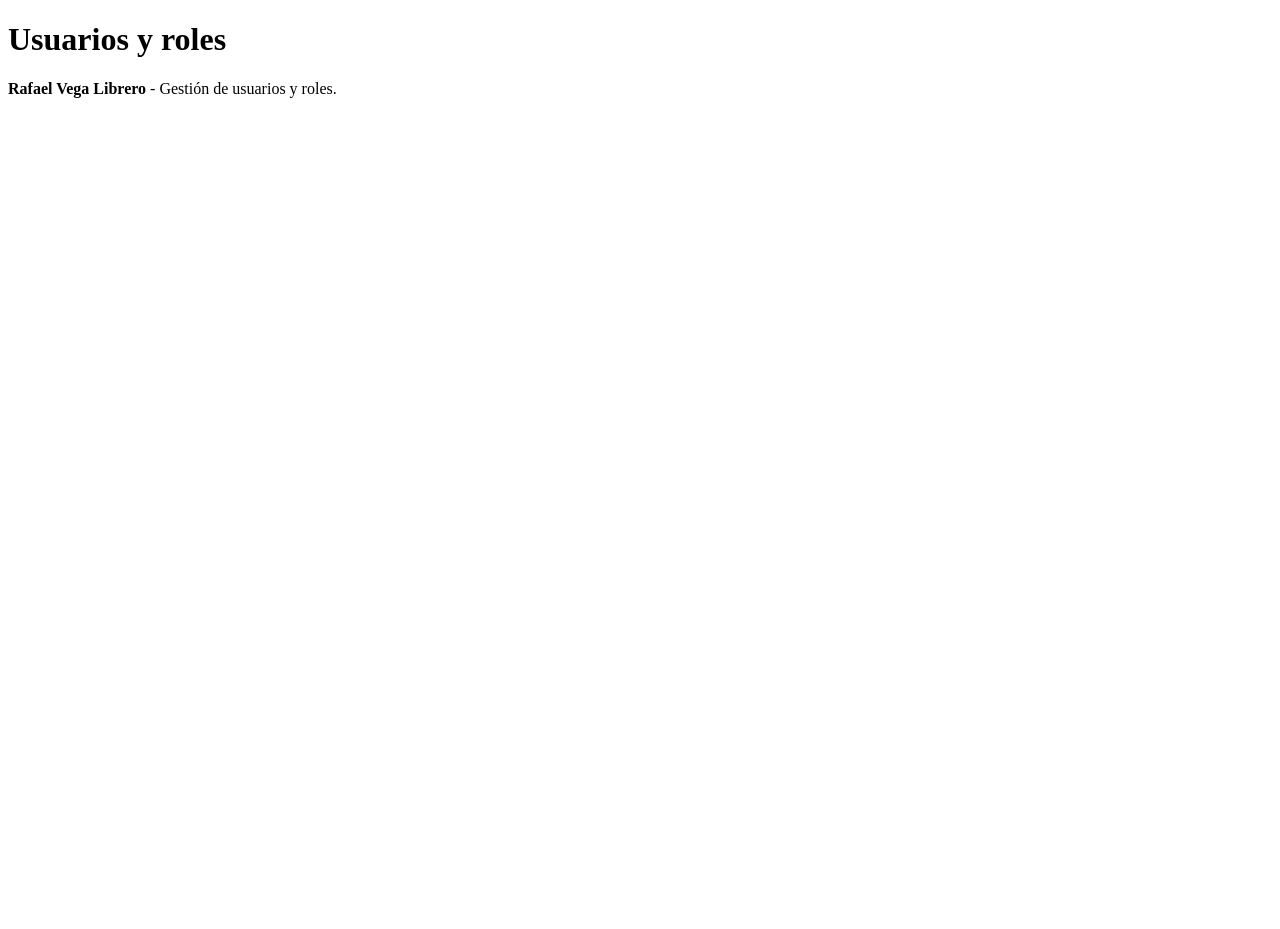
<file: src/main/resources/templates/home.html>
<!DOCTYPE html>
<html lang="es" xmlns:th="http://www.thymeleaf.org" th:replace="~{index :: layout(#{app.name}, ~{::main})}">
<body><main class="position-relative bg-light p-0">
<div class="position-relative bg-light w-100" style="height: 100vh;">
<div class="position-absolute top-50 start-50 translate-middle text-center">
<h1 class="display-4 fw-bold" th:text="#{app.name}">Usuarios y roles</h1>
<p class="lead text-muted"><strong>Rafael Vega Librero</strong> - <span th:text="#{home.description}">Gestión de usuarios y roles.</span></p>
</div></div>
</main></body></html>
</file>
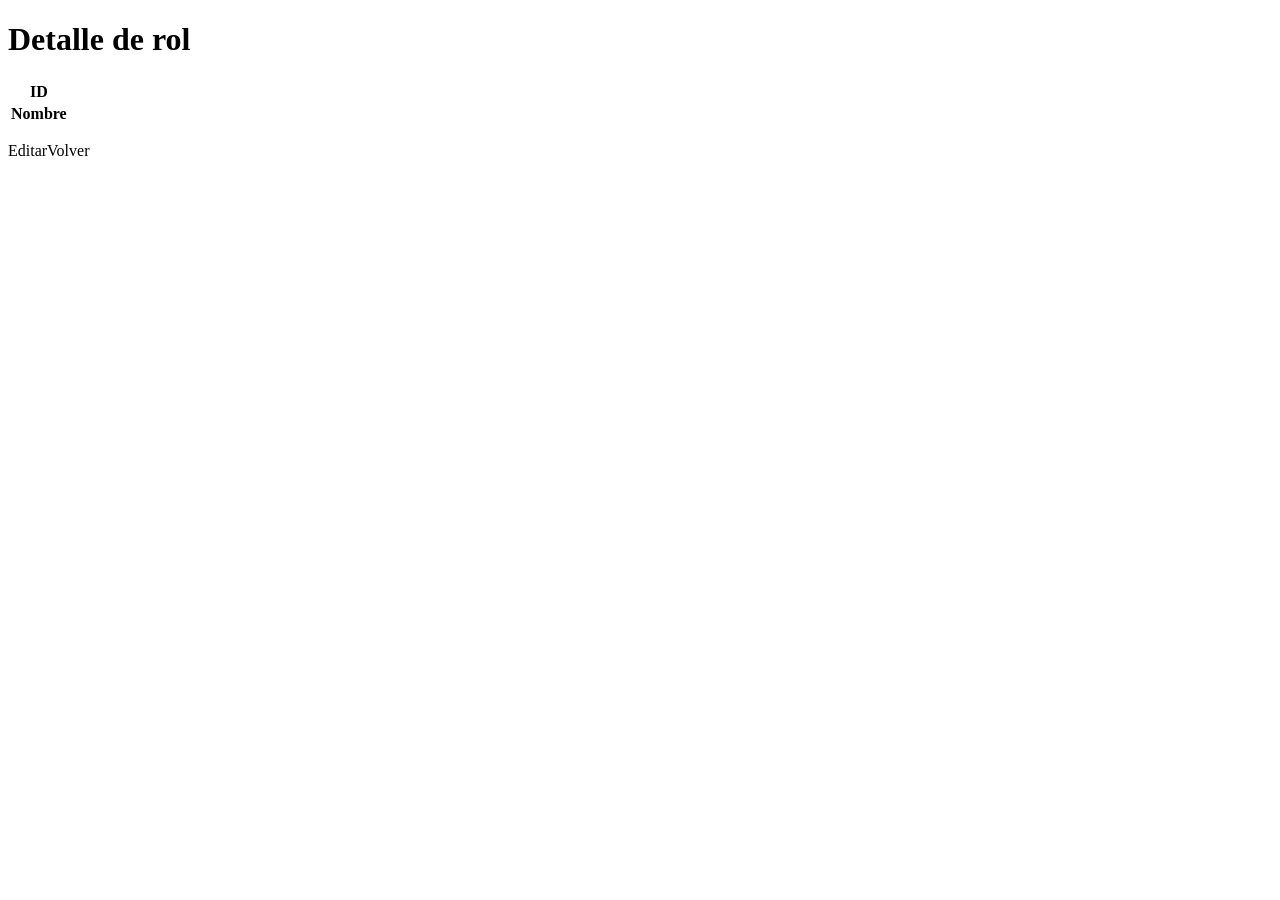
<file: src/main/resources/templates/views/role/role-detail.html>
<!DOCTYPE html>
<html lang="es" xmlns:th="http://www.thymeleaf.org" th:replace="~{index :: layout(#{roles.detail}, ~{::main})}">
<body><main class="list-page">
<div class="list-card"><h1 th:text="#{roles.detail}">Detalle de rol</h1>
<table class="table table-bordered"><tbody><tr><th th:text="#{common.id}">ID</th><td th:text="${role.id}"></td></tr><tr><th th:text="#{role.name}">Nombre</th><td th:text="${role.name}"></td></tr></tbody></table>
<p class="text-muted" th:text="#{role.assignmentHelp}"></p>
<a class="btn btn-primary" th:href="@{/roles/edit(id=${role.id})}" th:text="#{common.edit}">Editar</a><a class="btn btn-secondary" th:href="@{/roles}" th:text="#{common.back}">Volver</a>
</div>
</main></body></html>
</file>
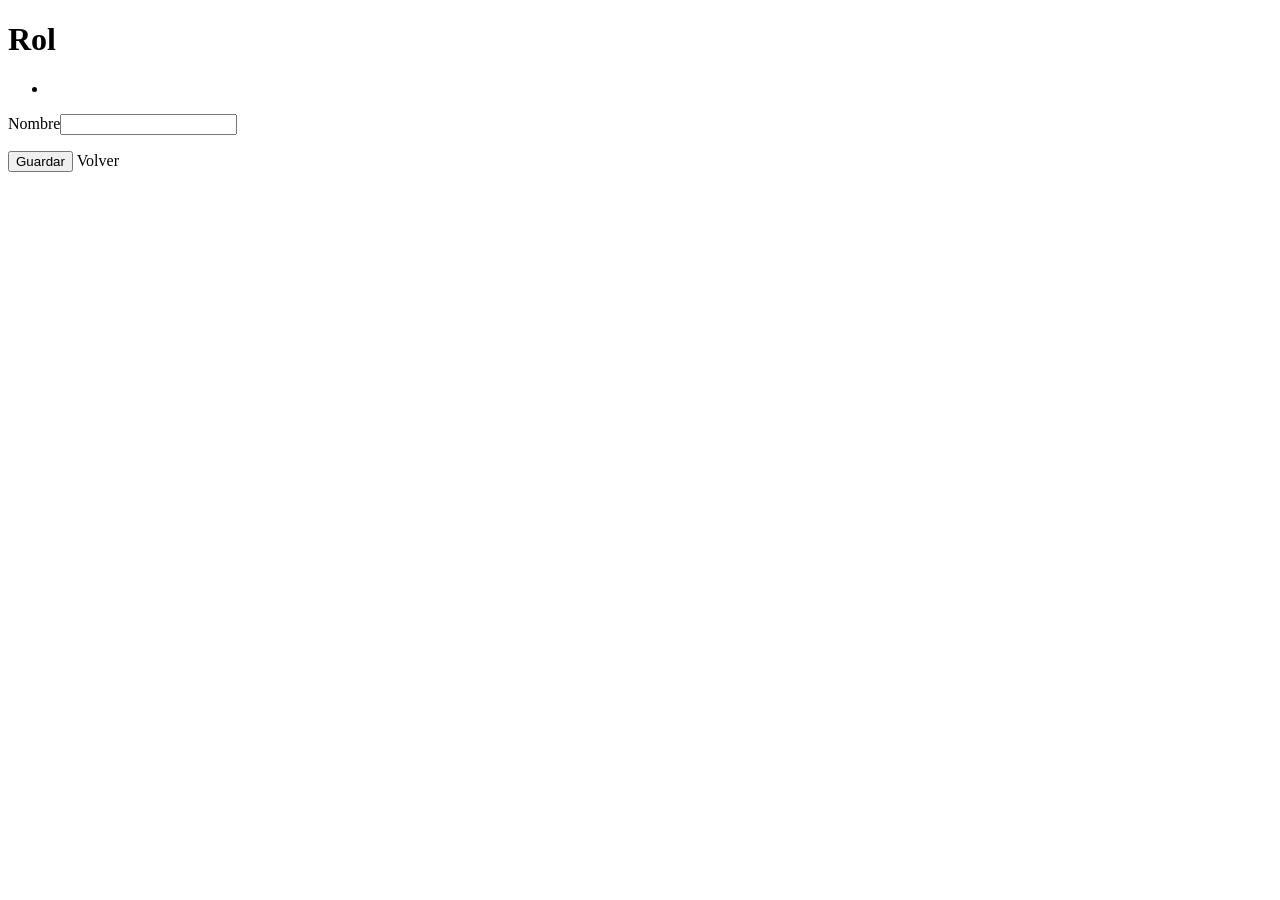
<file: src/main/resources/templates/views/role/role-form.html>
<!DOCTYPE html>
<html lang="es" xmlns:th="http://www.thymeleaf.org" th:replace="~{index :: layout(${role.id == null} ? #{roles.new} : #{roles.edit}, ~{::main})}">
<body><main class="form-page">
<div class="form-card"><h1 th:text="${role.id == null} ? #{roles.new} : #{roles.edit}">Rol</h1>
<form method="post" novalidate th:object="${role}" th:action="${role.id == null} ? @{/roles/insert} : @{/roles/update}">
<input type="hidden" th:field="*{id}">
<div class="alert alert-danger" role="alert" th:if="${#fields.hasAnyErrors()}"><ul class="mb-0"><li th:each="error : ${#fields.allErrors()}" th:text="${error}"></li></ul></div>
<div class="mb-3"><label for="name" class="form-label" th:text="#{role.name}">Nombre</label><input class="form-control" th:errorclass="is-invalid" id="name" th:field="*{name}" maxlength="50" required><div class="invalid-feedback" th:errors="*{name}"></div></div>
<p class="text-muted small" th:text="#{role.assignmentHelp}"></p>
<button class="btn btn-primary" th:text="${role.id == null} ? #{common.create} : #{common.save}">Guardar</button>
<a class="btn btn-secondary" th:href="@{/roles}" th:text="#{common.back}">Volver</a>
</form></div>
</main></body></html>
</file>
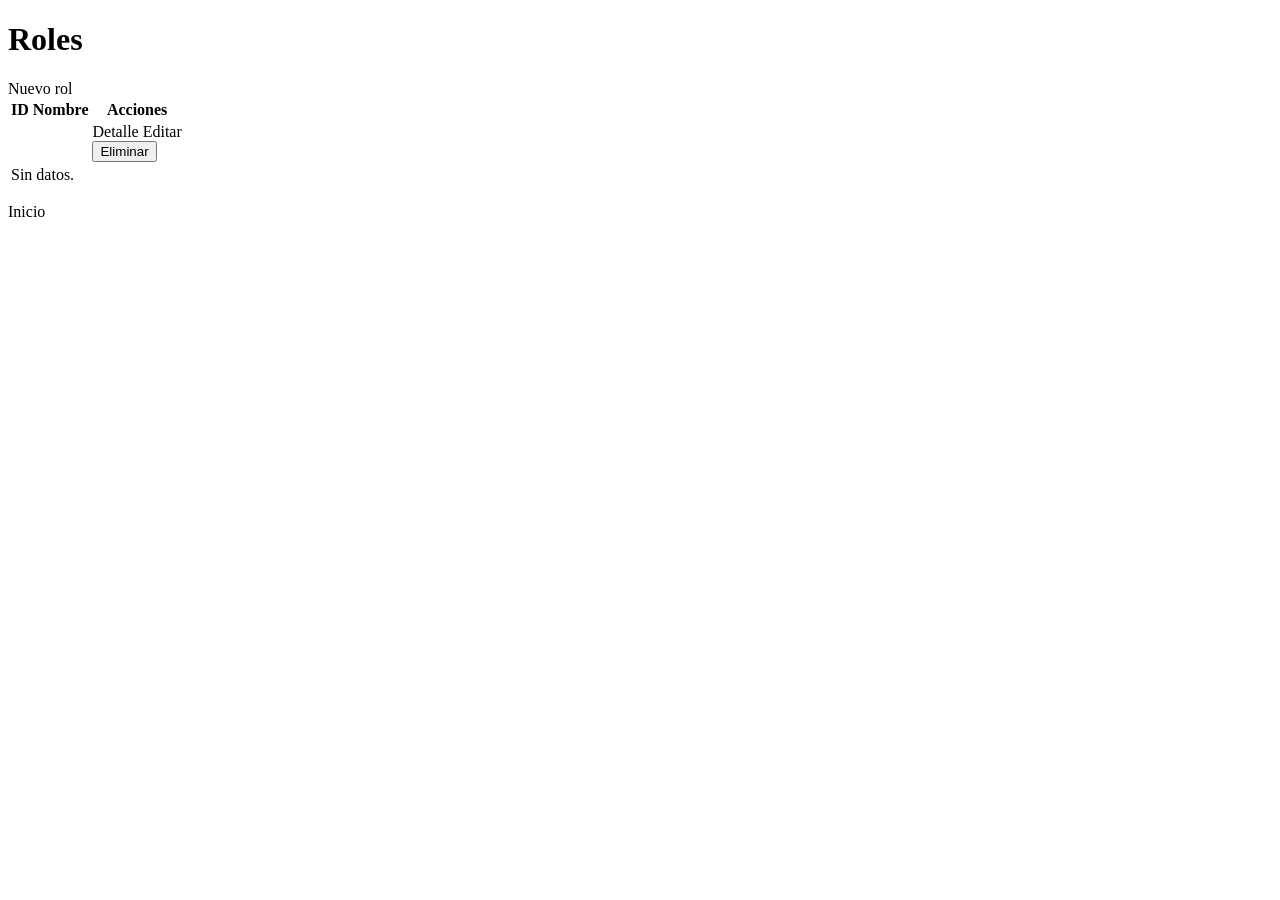
<file: src/main/resources/templates/views/role/role-list.html>
<!DOCTYPE html>
<html lang="es" xmlns:th="http://www.thymeleaf.org" th:replace="~{index :: layout(#{roles.title}, ~{::main})}">
<body><main class="list-page">
<div class="list-card"><h1 th:text="#{roles.title}">Roles</h1>
<a class="btn btn-success" th:href="@{/roles/new}" th:text="#{roles.new}">Nuevo rol</a>
<div th:if="${successMessage}" class="alert alert-success" role="status" th:text="${successMessage}"></div>
<div th:if="${errorMessage}" class="alert alert-danger" role="alert" th:text="${errorMessage}"></div>
<div class="table-responsive"><table class="table table-striped table-bordered"><thead><tr><th th:text="#{common.id}">ID</th><th th:text="#{role.name}">Nombre</th><th th:text="#{common.actions}">Acciones</th></tr></thead>
<tbody><tr th:each="role : ${roles}"><td th:text="${role.id}"></td><td th:text="${role.name}"></td><td>
<a class="btn btn-secondary btn-sm" th:href="@{/roles/detail(id=${role.id})}" th:text="#{common.detail}">Detalle</a>
<a class="btn btn-primary btn-sm" th:href="@{/roles/edit(id=${role.id})}" th:text="#{common.edit}">Editar</a>
<form class="d-inline" method="post" th:action="@{/roles/delete}" th:data-confirm="#{roles.confirmDelete}"><input type="hidden" name="id" th:value="${role.id}"><button class="btn btn-danger btn-sm" th:text="#{common.delete}">Eliminar</button></form>
</td></tr><tr th:if="${#lists.isEmpty(roles)}"><td colspan="3" th:text="#{common.empty}">Sin datos.</td></tr></tbody></table></div>
<p class="text-muted" th:text="#{role.assignmentHelp}"></p><a class="btn btn-secondary" th:href="@{/}" th:text="#{nav.home}">Inicio</a></div>
</main></body></html>
</file>
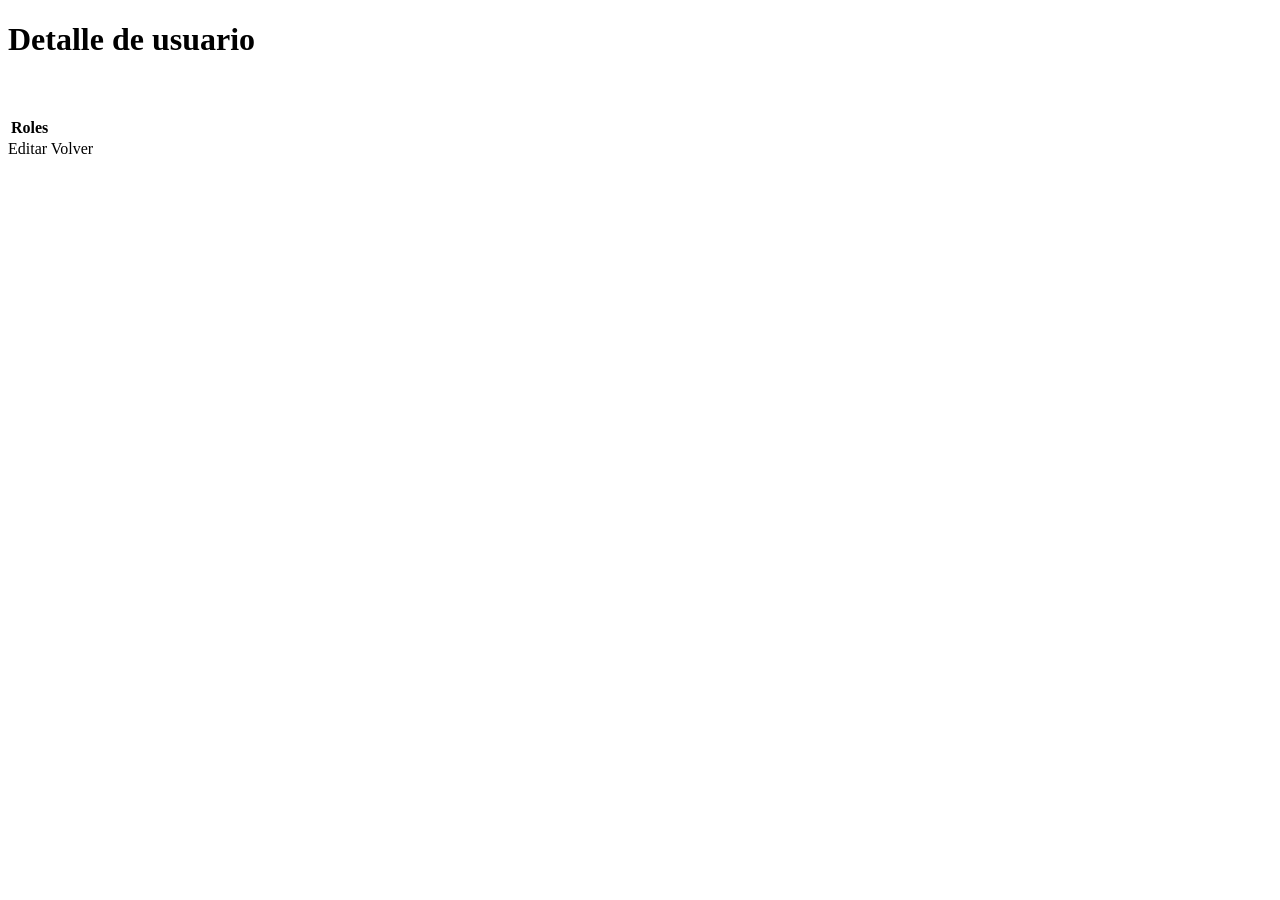
<file: src/main/resources/templates/views/user/user-detail.html>
<!DOCTYPE html>
<html lang="es" xmlns:th="http://www.thymeleaf.org" th:replace="~{index :: layout(#{users.detail}, ~{::main})}">
<body><main class="list-page">
<div class="list-card"><h1 th:text="#{users.detail}">Detalle de usuario</h1>
<table class="table table-bordered"><tbody><tr><th th:text="#{common.id}"></th><td th:text="${user.id}"></td></tr>
<tr><th th:text="#{user.username}"></th><td th:text="${user.username}"></td></tr>
<tr><th th:text="#{user.lastPasswordChange}"></th><td th:text="${#temporals.format(user.lastPasswordChange, 'dd/MM/yyyy HH:mm')}"></td></tr>
<tr><th th:text="#{user.passwordExpiresAt}"></th><td th:text="${#temporals.format(user.passwordExpiresAt, 'dd/MM/yyyy HH:mm')}"></td></tr>
<tr><th th:text="#{user.failedLoginAttempts}"></th><td th:text="${user.failedLoginAttempts}"></td></tr>
<tr><th th:text="#{user.active}"></th><td th:text="${user.active} ? #{common.yes} : #{common.no}"></td></tr>
<tr><th th:text="#{user.accountNonLocked}"></th><td th:text="${user.accountNonLocked} ? #{common.yes} : #{common.no}"></td></tr>
<tr><th th:text="#{user.emailVerified}"></th><td th:text="${user.emailVerified} ? #{common.yes} : #{common.no}"></td></tr>
<tr><th th:text="#{user.mustChangePassword}"></th><td th:text="${user.mustChangePassword} ? #{common.yes} : #{common.no}"></td></tr>
<tr><th th:text="#{user.roles}">Roles</th><td><span th:each="role, state : ${user.roles}" th:text="${role.name + (state.last ? '' : ', ')}"></span></td></tr></tbody></table>
<a class="btn btn-primary" th:href="@{/users/edit(id=${user.id})}" th:text="#{common.edit}">Editar</a>
<a class="btn btn-secondary" th:href="@{/users}" th:text="#{common.back}">Volver</a></div>
</main></body></html>
</file>
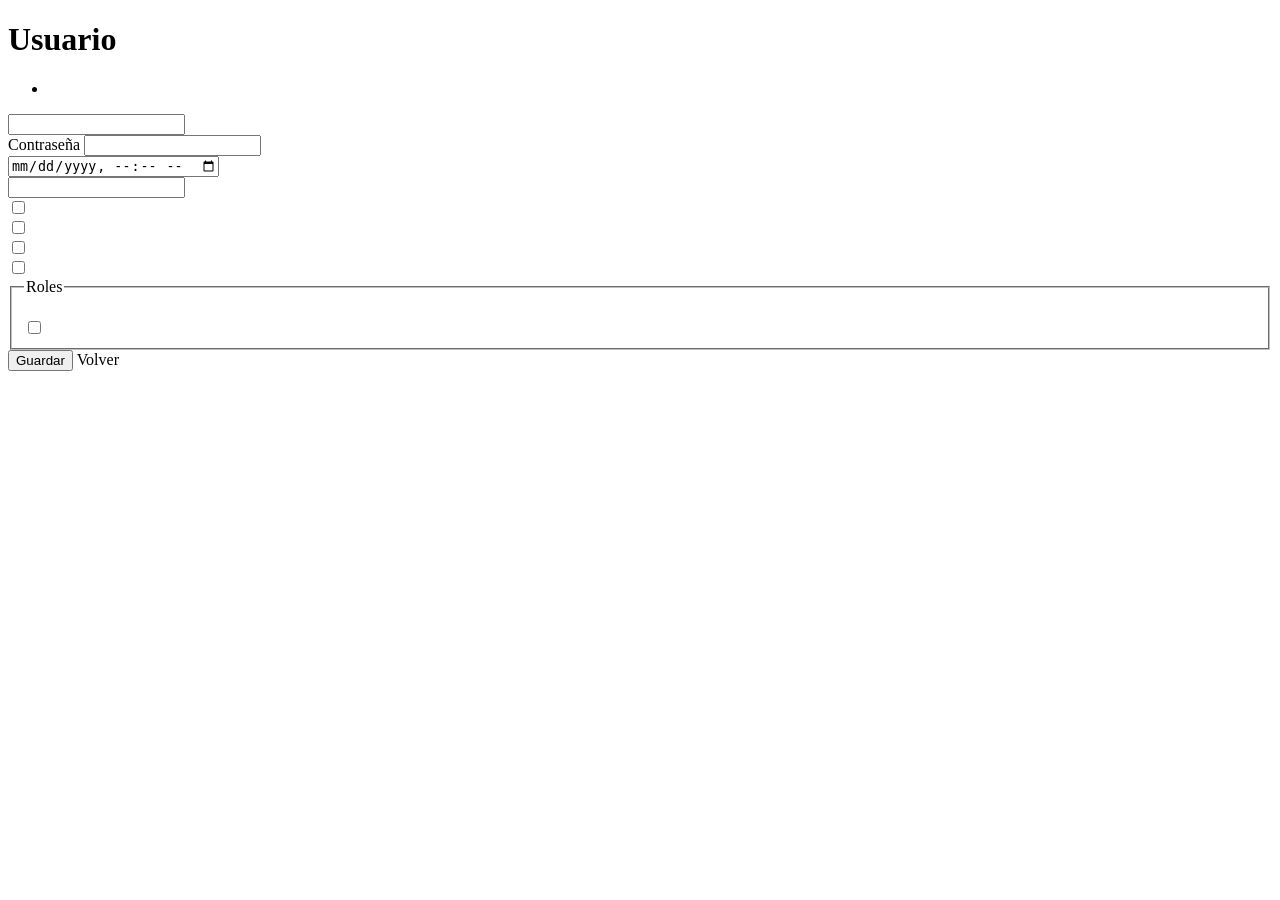
<file: src/main/resources/templates/views/user/user-form.html>
<!DOCTYPE html>
<html lang="es" xmlns:th="http://www.thymeleaf.org" th:replace="~{index :: layout(${userForm.id == null} ? #{users.new} : #{users.edit}, ~{::main})}">
<body><main class="form-page">
<div class="form-card">
<h1 th:text="${userForm.id == null} ? #{users.new} : #{users.edit}">Usuario</h1>
<form method="post" novalidate th:object="${userForm}" th:action="${userForm.id == null} ? @{/users/insert} : @{/users/update}">
<input type="hidden" th:field="*{id}">
<div class="alert alert-danger" role="alert" th:if="${#fields.hasAnyErrors()}"><ul class="mb-0"><li th:each="error : ${#fields.allErrors()}" th:text="${error}"></li></ul></div><div class="mb-3"><label for="username" class="form-label" th:text="#{user.username}"></label><input class="form-control" th:errorclass="is-invalid" id="username" type="text" th:field="*{username}" maxlength="40" autocomplete="off" required><div class="invalid-feedback" th:errors="*{username}"></div></div>
<div class="mb-3"><label for="password" class="form-label" th:text="#{user.password}">Contraseña</label>
<input class="form-control" th:classappend="${#fields.hasErrors('password')} ? 'is-invalid'" type="password" id="password" name="password" maxlength="72" autocomplete="new-password" th:attr="required=${userForm.id == null}">
<div class="invalid-feedback" th:errors="*{password}"></div><small class="text-muted" th:text="${userForm.id == null} ? #{user.passwordHelp} : #{user.passwordEditHelp}"></small></div>
<div class="mb-3"><label for="lastPasswordChange" class="form-label" th:text="#{user.lastPasswordChange}"></label><input class="form-control" th:errorclass="is-invalid" id="lastPasswordChange" type="datetime-local" th:field="*{lastPasswordChange}" required><div class="invalid-feedback" th:errors="*{lastPasswordChange}"></div></div>
<div class="mb-3"><label for="failedLoginAttempts" class="form-label" th:text="#{user.failedLoginAttempts}"></label><input class="form-control" th:errorclass="is-invalid" id="failedLoginAttempts" type="number" th:field="*{failedLoginAttempts}" min="0" step="1" required><div class="invalid-feedback" th:errors="*{failedLoginAttempts}"></div></div>
<small class="d-block text-muted mb-3" th:text="#{user.expirationHelp}"></small>
<div class="form-check text-start mb-2"><input class="form-check-input" type="checkbox" th:field="*{active}"><label class="form-check-label" for="active" th:text="#{user.active}"></label></div>
<div class="form-check text-start mb-2"><input class="form-check-input" type="checkbox" th:field="*{accountNonLocked}"><label class="form-check-label" for="accountNonLocked" th:text="#{user.accountNonLocked}"></label></div>
<div class="form-check text-start mb-2"><input class="form-check-input" type="checkbox" th:field="*{emailVerified}"><label class="form-check-label" for="emailVerified" th:text="#{user.emailVerified}"></label></div>
<div class="form-check text-start mb-2"><input class="form-check-input" type="checkbox" th:field="*{mustChangePassword}"><label class="form-check-label" for="mustChangePassword" th:text="#{user.mustChangePassword}"></label></div>

<fieldset class="mt-4 mb-4 text-start"><legend class="form-label fs-6" th:text="#{user.roles}">Roles</legend>
<p class="text-muted small" th:text="#{user.rolesHelp}"></p>
<div th:if="${#lists.isEmpty(availableRoles)}" class="alert alert-warning"><span th:text="#{user.noRoles}"></span> <a th:href="@{/roles/new}" th:text="#{roles.new}"></a></div>
<div class="form-check" th:each="role : ${availableRoles}"><label class="form-check-label"><input class="form-check-input" type="checkbox" th:field="*{roleIds}" th:value="${role.id}"> <span th:text="${role.name}"></span></label></div>
<div class="invalid-feedback d-block" th:if="${#fields.hasErrors('roleIds')}" th:errors="*{roleIds}"></div>
</fieldset>
<button class="btn btn-primary" type="submit" th:disabled="${#lists.isEmpty(availableRoles)}" th:text="${userForm.id == null} ? #{common.create} : #{common.save}">Guardar</button>
<a class="btn btn-secondary" th:href="@{/users}" th:text="#{common.back}">Volver</a>
</form></div>
</main></body></html>
</file>
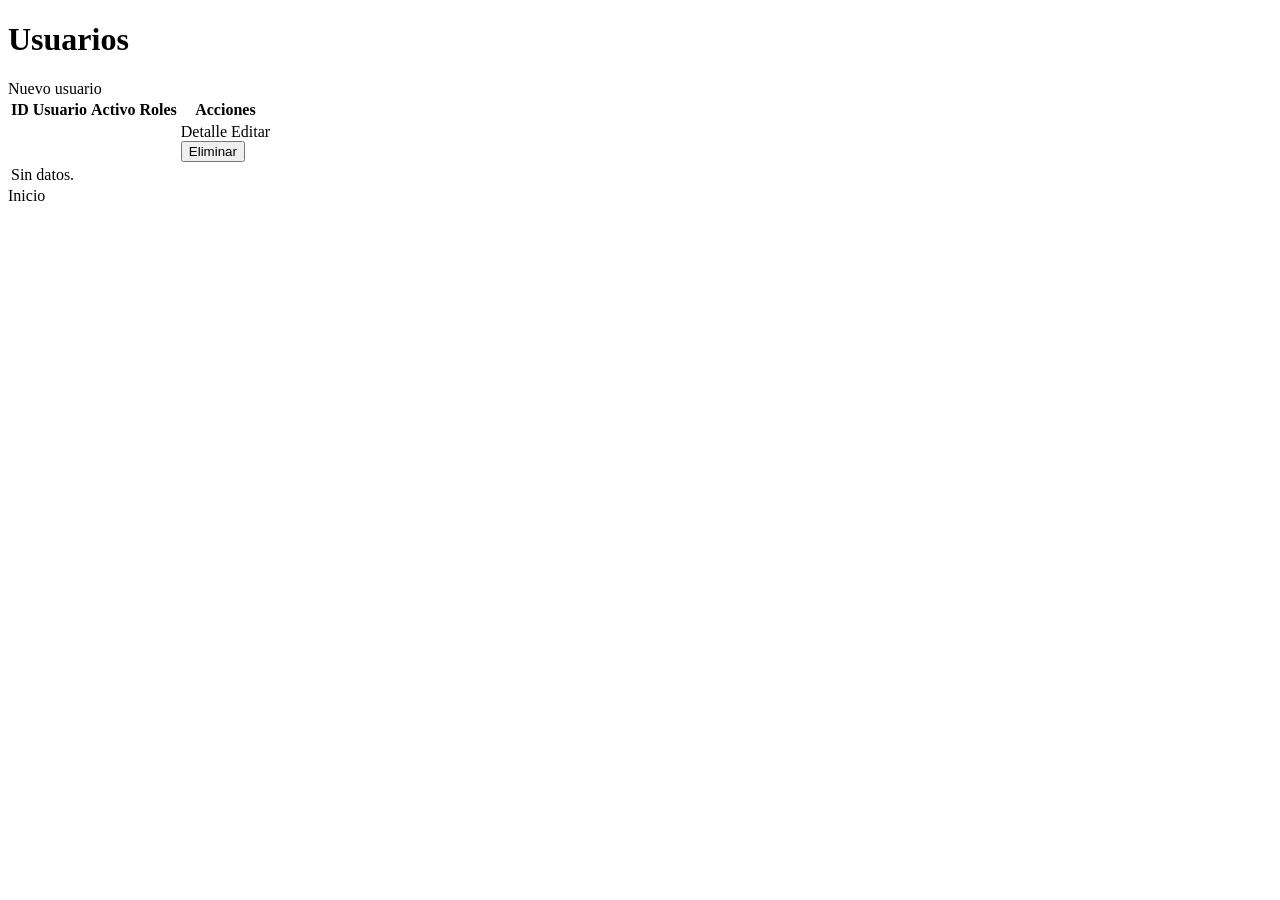
<file: src/main/resources/templates/views/user/user-list.html>
<!DOCTYPE html>
<html lang="es" xmlns:th="http://www.thymeleaf.org" th:replace="~{index :: layout(#{users.title}, ~{::main})}">
<body><main class="list-page">
<div class="list-card">
<h1 th:text="#{users.title}">Usuarios</h1>
<a class="btn btn-success" th:href="@{/users/new}" th:text="#{users.new}">Nuevo usuario</a>
<div th:if="${successMessage}" class="alert alert-success" role="status" th:text="${successMessage}"></div>
<div th:if="${errorMessage}" class="alert alert-danger" role="alert" th:text="${errorMessage}"></div>
<div class="table-responsive"><table class="table table-striped table-bordered">
<thead><tr><th th:text="#{common.id}">ID</th><th th:text="#{user.username}">Usuario</th><th th:text="#{user.active}">Activo</th><th th:text="#{user.roles}">Roles</th><th th:text="#{common.actions}">Acciones</th></tr></thead>
<tbody><tr th:each="user : ${users}">
<td th:text="${user.id}"></td><td th:text="${user.username}"></td><td th:text="${user.active} ? #{common.yes} : #{common.no}"></td>
<td><span th:each="role, state : ${user.roles}" th:text="${role.name + (state.last ? '' : ', ')}"></span></td>
<td><a class="btn btn-secondary btn-sm" th:href="@{/users/detail(id=${user.id})}" th:text="#{common.detail}">Detalle</a>
<a class="btn btn-primary btn-sm" th:href="@{/users/edit(id=${user.id})}" th:text="#{common.edit}">Editar</a>
<form class="d-inline" method="post" th:action="@{/users/delete}" th:data-confirm="#{users.confirmDelete}"><input type="hidden" name="id" th:value="${user.id}"><button class="btn btn-danger btn-sm" th:text="#{common.delete}">Eliminar</button></form></td>
</tr><tr th:if="${#lists.isEmpty(users)}"><td colspan="5" th:text="#{common.empty}">Sin datos.</td></tr></tbody>
</table></div><a class="btn btn-secondary" th:href="@{/}" th:text="#{nav.home}">Inicio</a>
</div>
</main></body></html>
</file>
